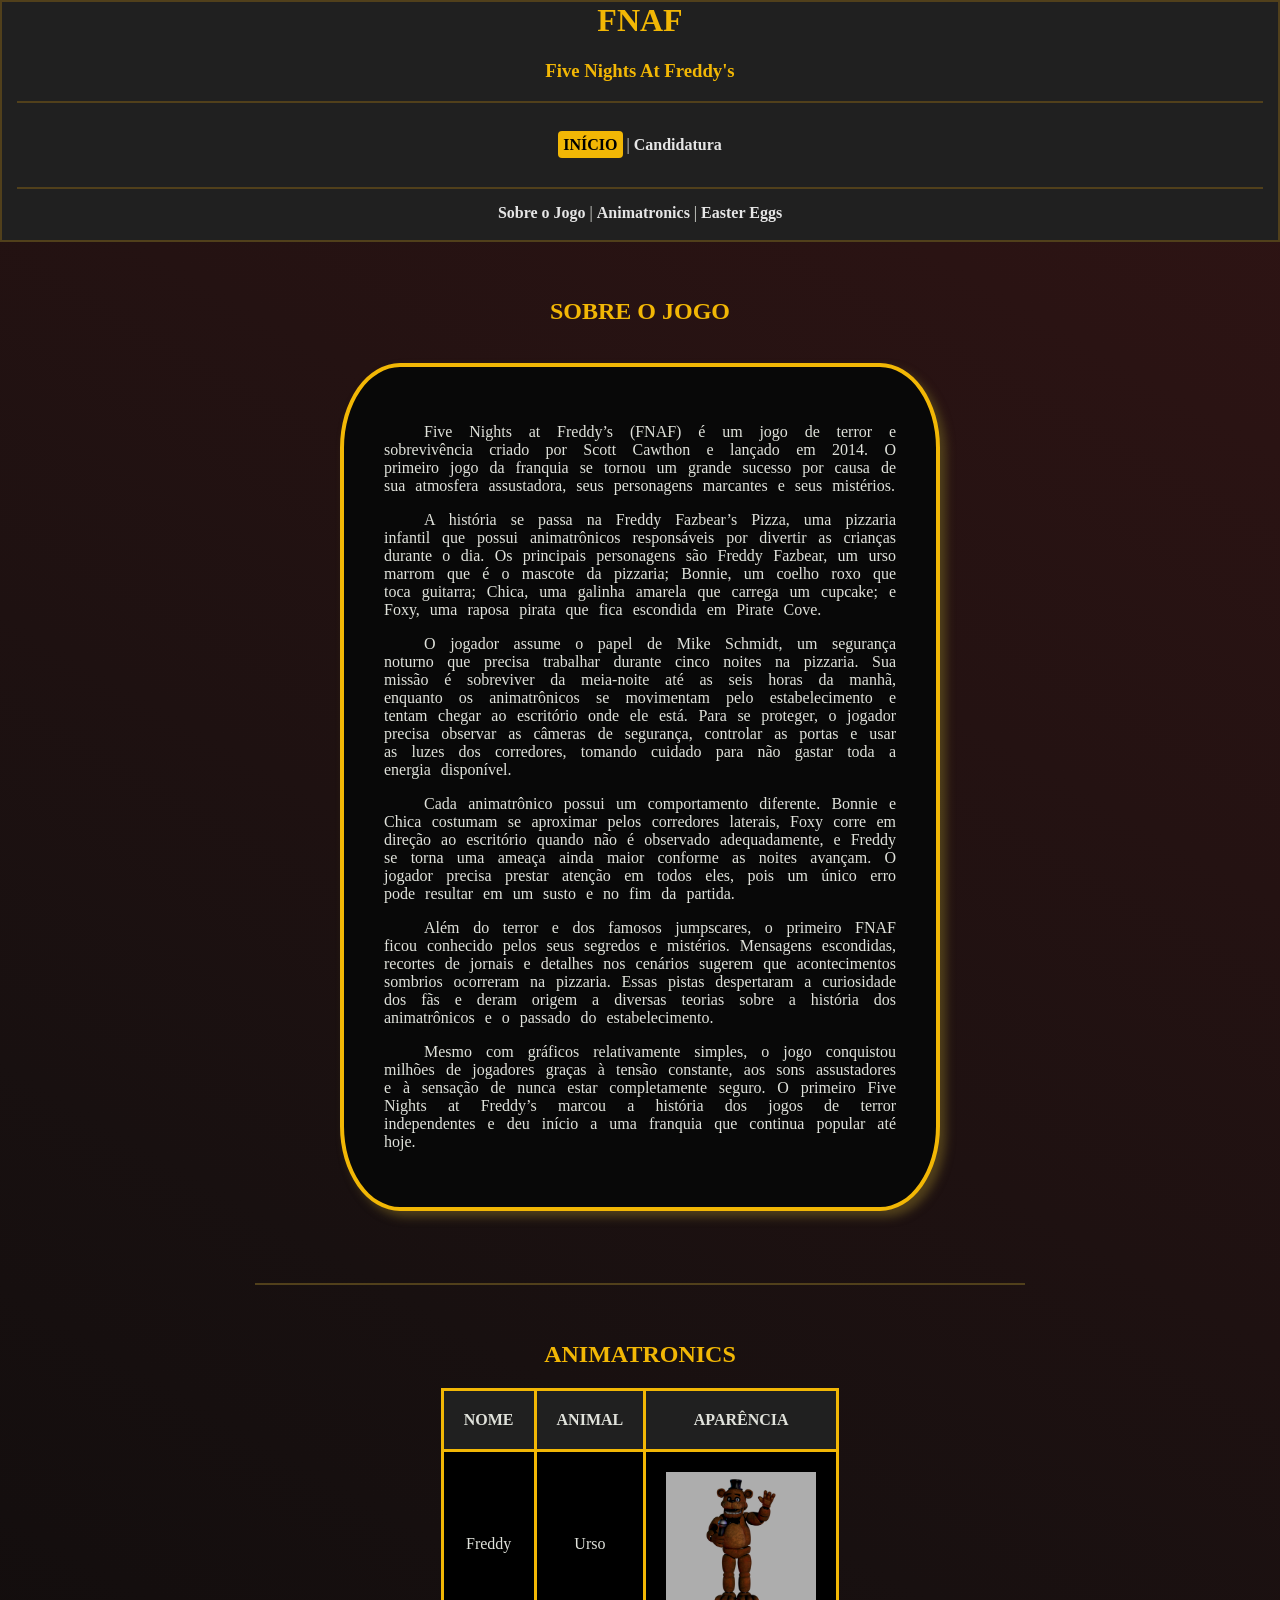
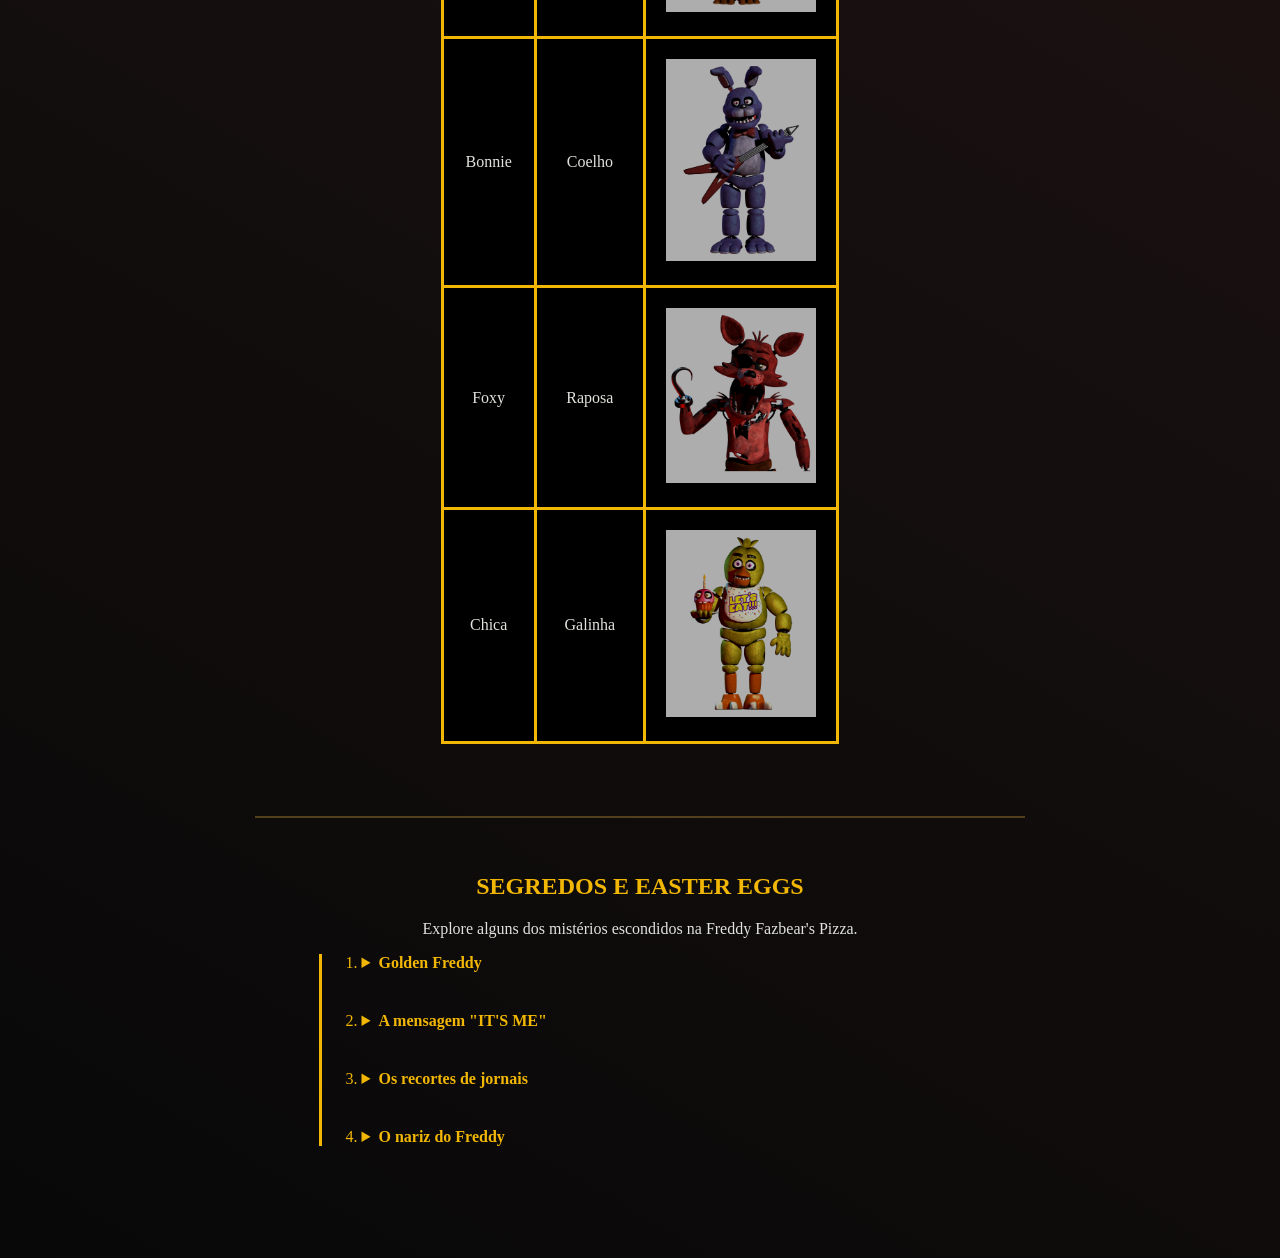
<file: index.html>
<!DOCTYPE html>
<html lang="en">
<head>
    <meta charset="UTF-8">
    <meta name="viewport" content="width=device-width, initial-scale=1.0">
    <title>FNAF</title>
    <link rel="icon" href="icon-freddy.png" type="image/png">
    <link rel="stylesheet" href="style.css">
</head>
<body>
    <div id="menu">
        <h1>FNAF</h1>
        <h3>Five Nights At Freddy's</h3>

        <hr><br>

        <mark>INÍCIO</mark>
        |
        <a href="cadastro.html">Candidatura</a>

        <br><br><hr>

        <a href="#sobre">Sobre o Jogo</a>
        |
        <a href="#anima">Animatronics</a>
        |
        <a href="#segredos">Easter Eggs</a>

        <br><br>
    </div>

    <br><br>
    <h2 id="sobre">SOBRE O JOGO</h2>
    <br>

    <div class="conteudo">
        <p>Five Nights at Freddy’s (FNAF) é um jogo de terror e sobrevivência criado por Scott Cawthon e lançado em 2014. 
        O primeiro jogo da franquia se tornou um grande sucesso por causa de sua atmosfera assustadora, seus personagens marcantes e 
        seus mistérios.</p>
        <p>A história se passa na Freddy Fazbear’s Pizza, uma pizzaria infantil que possui animatrônicos responsáveis por divertir as 
        crianças durante o dia. Os principais personagens são Freddy Fazbear, um urso marrom que é o mascote da pizzaria; Bonnie, um 
        coelho roxo que toca guitarra; Chica, uma galinha amarela que carrega um cupcake; e Foxy, uma raposa pirata que fica escondida em Pirate Cove.</p>
        <p>O jogador assume o papel de Mike Schmidt, um segurança noturno que precisa trabalhar durante cinco noites na pizzaria. Sua missão é sobreviver 
        da meia-noite até as seis horas da manhã, enquanto os animatrônicos se movimentam pelo estabelecimento e tentam chegar ao escritório onde ele está. 
        Para se proteger, o jogador precisa observar as câmeras de segurança, controlar as portas e usar as luzes dos corredores, tomando cuidado para não 
        gastar toda a energia disponível.</p>
        <p>Cada animatrônico possui um comportamento diferente. Bonnie e Chica costumam se aproximar pelos corredores laterais, Foxy corre em direção ao 
        escritório quando não é observado adequadamente, e Freddy se torna uma ameaça ainda maior conforme as noites avançam. O jogador precisa prestar 
        atenção em todos eles, pois um único erro pode resultar em um susto e no fim da partida.</p>
        <p>Além do terror e dos famosos jumpscares, o primeiro FNAF ficou conhecido pelos seus segredos e mistérios. Mensagens escondidas, recortes de 
        jornais e detalhes nos cenários sugerem que acontecimentos sombrios ocorreram na pizzaria. Essas pistas despertaram a curiosidade dos fãs e 
        deram origem a diversas teorias sobre a história dos animatrônicos e o passado do estabelecimento.</p>
        <p>Mesmo com gráficos relativamente simples, o jogo conquistou milhões de jogadores graças à tensão constante, aos sons assustadores e à sensação de 
        nunca estar completamente seguro. O primeiro Five Nights at Freddy’s marcou a história dos jogos de terror independentes e deu início a uma franquia 
        que continua popular até hoje.</p>
    </div>

    <br><br><br><br><hr class="metade"><br><br>

    <h2 id="anima">ANIMATRONICS</h2>

    <table>
        <tr>
            <th>NOME</th>
            <th>ANIMAL</th>
            <th>APARÊNCIA</th>
        </tr>
        <tr>
            <td>Freddy</td>
            <td>Urso</td>
            <td><img src="freddy.png"></td>
        </tr>
        <tr>
            <td>Bonnie</td>
            <td>Coelho</td>
            <td><img src="bonnie.png"></td>
        </tr>
        <tr>
            <td>Foxy</td>
            <td>Raposa</td>
            <td><img src="foxy.png"></td>
        </tr>
        <tr>
            <td>Chica</td>
            <td>Galinha</td>
            <td><img src="chica.png"></td>
        </tr>
    </table>

    <br><br><br><br><hr class="metade"><br><br>

    <h2 id="segredos">SEGREDOS E EASTER EGGS</h2>
    <p>
        Explore alguns dos mistérios escondidos
        na Freddy Fazbear's Pizza.
    </p>

    <div id="lista">
        <ol>
            <li>
                <details>
                    <summary>Golden Freddy</summary>

                    <p>
                        Golden Freddy é um personagem raro
                        que pode aparecer durante a partida,
                        surpreendendo o jogador.
                    </p>
                </details>
            </li>

            <li>
                <details>
                    <summary>A mensagem "IT'S ME"</summary>

                    <p>
                        A mensagem aparece em determinadas
                        situações e contribui para os mistérios
                        que cercam o primeiro jogo.
                    </p>
                </details>
            </li>

            <li>
                <details>
                    <summary>Os recortes de jornais</summary>

                    <p>
                        As notícias encontradas no jogo
                        revelam pistas sobre acontecimentos
                        sombrios ligados à pizzaria.
                    </p>
                </details>
            </li>

            <li>
                <details>
                    <summary>O nariz do Freddy</summary>

                    <p>
                        Em determinadas telas, clicar no nariz
                        do Freddy pode produzir um som de buzina.
                    </p>
                </details>
            </li>
        </ol>
    </div>

    <br><br><br><br>
</body>
</html>

</html>
</file>
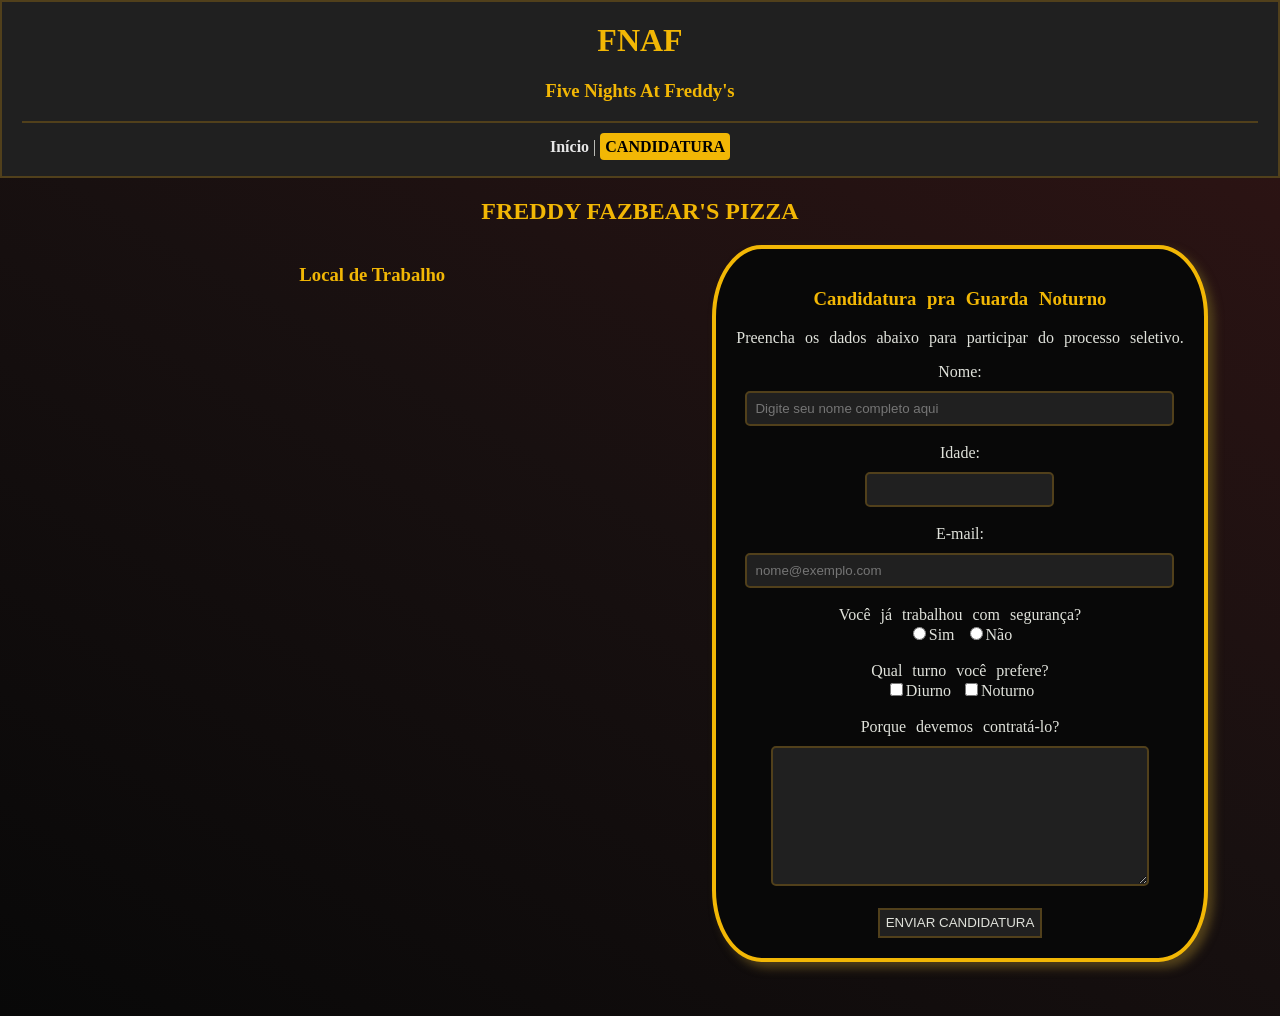
<file: cadastro.html>
<!DOCTYPE html>
<html lang="en">
<head>
    <meta charset="UTF-8">
    <meta name="viewport" content="width=device-width, initial-scale=1.0">
    <title>FNAF</title>
    <link rel="icon" href="icon-freddy.png" type="image/png">
    <link rel="stylesheet" href="cadastro.css">
</head>
<body>
    <div id="menu">

        <h1>FNAF</h1>
        <h3>Five Nights At Freddy's</h3>

        <hr>

        <a href="index.html">Início</a>
        |
        <mark>CANDIDATURA</mark>

    </div>

    <h2>FREDDY FAZBEAR'S PIZZA</h2>

    <div class="container">
        <div>
            <h3>Local de Trabalho</h3>

            <iframe src="https://maps.google.com/maps?q=American+Dream,+East+Rutherford,+New+Jersey&output=embed"
            width="600"
            height="400"
            style="border: 0;"
            Allowfullscreen
            loading="lazy">
            </iframe>
        </div>

        <form class="conteudo">
            <h3>Candidatura pra Guarda Noturno</h3>
            <p>Preencha os dados abaixo para participar do processo seletivo.</p>

            <label for="nome">Nome:</label><br>
            <input type="text" id="nome" name="nome" placeholder="Digite seu nome completo aqui" size="50" minlength="3" maxlength="50" required>
            <br><br>

            <label for="idade">Idade:</label><br>
            <input type="number" id="idade" name="idade" min="16" required>
            <br><br>

            <label for="email">E-mail:</label><br>
            <input type="email" id="email" name="email" size="50" placeholder="nome@exemplo.com" required>
            <br><br>

            <label for="trab">Você já trabalhou com segurança?</label><br>
            <input type="radio" id="trabSim" name="trab">Sim
            <input type="radio" id="trabNao" name="trab">Não
            <br><br>

            <label for="turno">Qual turno você prefere?</label><br>
            <input type="checkbox" id="diurno" name="turno">Diurno
            <input type="checkbox" id="noturno" name="turno">Noturno
            <br><br>

            <label for="msg">Porque devemos contratá-lo?</label><br>
            <textarea id="msg" name="msg" size="50"></textarea>
            <br><br>

            <button>ENVIAR CANDIDATURA</button>
        </form>
    </div>
    <br><br><br>
</body>
</html>

</html>
</file>
<file: style.css>
body{
    margin: 0 auto;
    text-align: center;
    
    background: linear-gradient(30deg, #080808, #181010, #301414);
    color: #E0E2DB;
}


#menu{
    background-color: #202020;
    color: #E0E2DB;
    top: 0;
    width: auto;
    border: 2px solid #51401B;
}
#menu h1{
    margin-top: 0;
}
hr{
    border: 1px solid #51401B;
    margin: 15px;
}


h1, h2, h3{
    color: #F2B705;
}
a{
    color: #E6E6E6;
    text-decoration: none;
    font-weight: bold;
}
a:hover{
    color: #F2B705;
    text-decoration: underline;
}
mark{
    padding: 5px;
    background-color: #F2B705;
    border-radius: 4px;
    font-weight: bold;
}


.conteudo{
    border: 4px solid #F2B705;
    width: 40%;
    margin: auto;
    border-radius: 10%;
    padding: 40px;
    box-shadow: #51401B 6px 6px 10px;
    background-color: #080808;
    text-align: justify;
    text-indent: 40px;
    word-spacing: 6px;
}
.metade {
    width: 60%;
    margin: auto;
}



table {
   margin: auto;
   border: 3px solid #F2B705; 
   border-collapse: collapse;
}
th, td{
    padding: 20px;
    border: 3px solid #F2B705;
}
th {
    background-color: #202020;
}
td{
    background-color: black;
}
table img{
    width : 150px;
    height: auto;
    transition: 0.5s;
    opacity: 0.7;
}
table img:hover{
    transform: scale(1.05);
    opacity: 1;
}



#lista{
    text-align: justify;
    border-left: 3px solid #F2B705;
    width: 50%;
    margin: auto;
}
li {
    color: #F2B705;
    margin-bottom: 40px;
}
summary {
    font-weight: bold;
    cursor: pointer;
}
#lista p {
    color: #E0E2DB;
}
</file>
<file: cadastro.css>
body {
    margin: 0 auto;
    text-align: center;
    background: linear-gradient(30deg, #080808, #181010, #301414);
    color: #E0E2DB;
    height: 100%;
}

#menu{
    background-color: #202020;
    color: #E0E2DB;
    top: 0;
    width: auto;
    border: 2px solid #51401B;
    padding: 20px;
}
#menu h1{
    margin-top: 0;
}

.container {
    display: flex;
    justify-content: center;
    align-items: flex-start;
    gap: 40px;
    flex-wrap: wrap;
    margin-top: 20px;
}

h1, h2, h3{
    color: #F2B705;
}

hr{
    border: 1px solid #51401B;
    margin-bottom: 15px;
}

a{
    color: #E6E6E6;
    text-decoration: none;
    font-weight: bold;
}
a:hover{
    color: #F2B705;
    text-decoration: underline;
}
mark{
    padding: 5px;
    background-color: #F2B705;
    border-radius: 4px;
    font-weight: bold;
}

.conteudo{
    border: 4px solid #F2B705;
    width: auto;
    border-radius: 10%;
    padding: 20px;
    box-shadow: #51401B 6px 6px 10px;
    background-color: #080808;
    text-align: center;
    word-spacing: 6px;
}

input[type="text"],
input[type="number"],
input[type="email"],
textarea {
    background-color: #202020;
    color: #E0E2DB;
    border: 2px solid #51401B;
    border-radius: 5px;
    padding: 8px;
    margin-top: 10px;
}

input[type="text"]:hover,
input[type="number"]:hover,
input[type="email"]:hover,
textarea:hover {
    background-color: #301414;
    border-color: #F2B705;
}

input[type="text"]:focus,
input[type="number"]:focus,
input[type="email"]:focus,
textarea:focus {
    background-color: #202020;
    color: #E0E2DB;
    border: 2px solid #51401B;
    border-radius: 5px;
    padding: 8px;
    margin-top: 10px;
    outline: none;
}

button {
    background-color: #202020;
    color: #E0E2DB;
    border: 2px solid #51401B;
    height: 30px;
}

button:hover {
    cursor: pointer;
    background-color: #301414;
    border-color: #F2B705;
    height: 40px;
}

textarea {
    height: 120px;
    width: 80%;
    resize: vertical;
}
</file>
